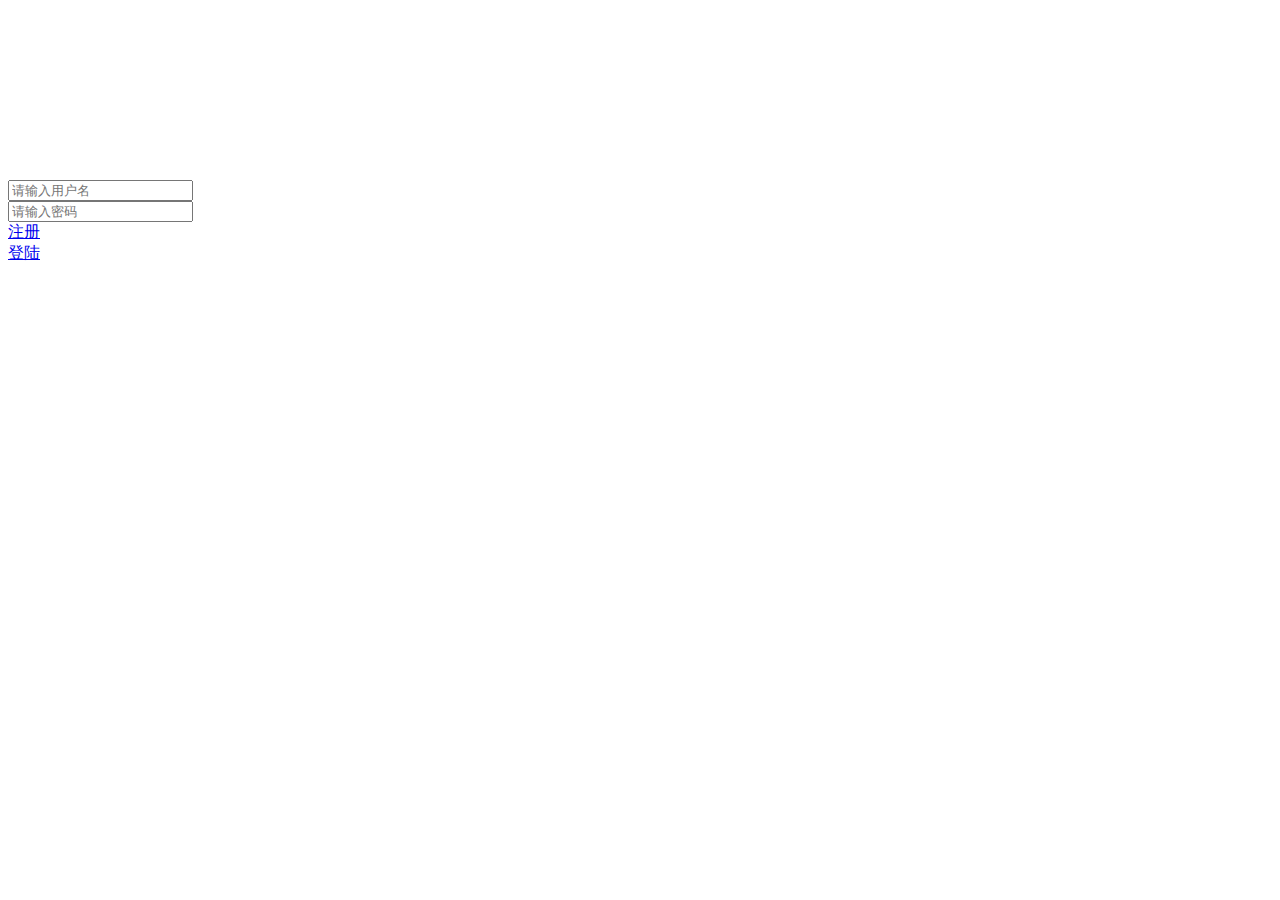
<file: WebContent/login.html>
<!DOCTYPE html>
<html>
<head>
<meta charset="UTF-8">
<title>登录</title>
</head>
<body ng-app="app" ng-controller="login" class="container text-center" style="margin-top:180px;">
	<form>
		<div class="form-group">
			<input class="form-control" placeholder="请输入用户名" ng-model="un">
		</div>
		<div class="form-group">
			<input class="form-control" placeholder="请输入密码" type="password" ng-model="pwd">
		</div>
		<div class="form-group row" >
			<div class="col-xs-6 text-left">
				<a href="reg.html" class="btn btn-info">注册</a>
			</div>
			<div class="col-xs-6 text-right">
				<a class="btn btn-success" href="javascript:void(0)" ng-click="dologin()">登陆</a>
			</div>
		</div>
	</form	>
</body>

<link rel="stylesheet" href="http://apps.bdimg.com/libs/bootstrap/3.3.4/css/bootstrap.min.css">
<script src="http://apps.bdimg.com/libs/angular.js/1.4.6/angular.min.js"></script>
<script>
var host="./data";
var app = angular.module('app', []);
app.controller('login', function($scope,$http) {
	$scope.dologin=function(){
		
		$http({
		    method: 'GET',
		    url: host+'/login',
		    param:{un:$scope.un,pwd:$scope.pwd}
		}).then(function successCallback(res) {
			if(res.data.data.flag=="true"){
				alert("登陆成功");
				location="album/index.html";
			}else{
				alert("登陆失败");
				
			}
			
		    }, function errorCallback(resp) {
		        // 请求失败执行代码
		});
		
		 
		
		
	}
});
</script>
</html>
</file>
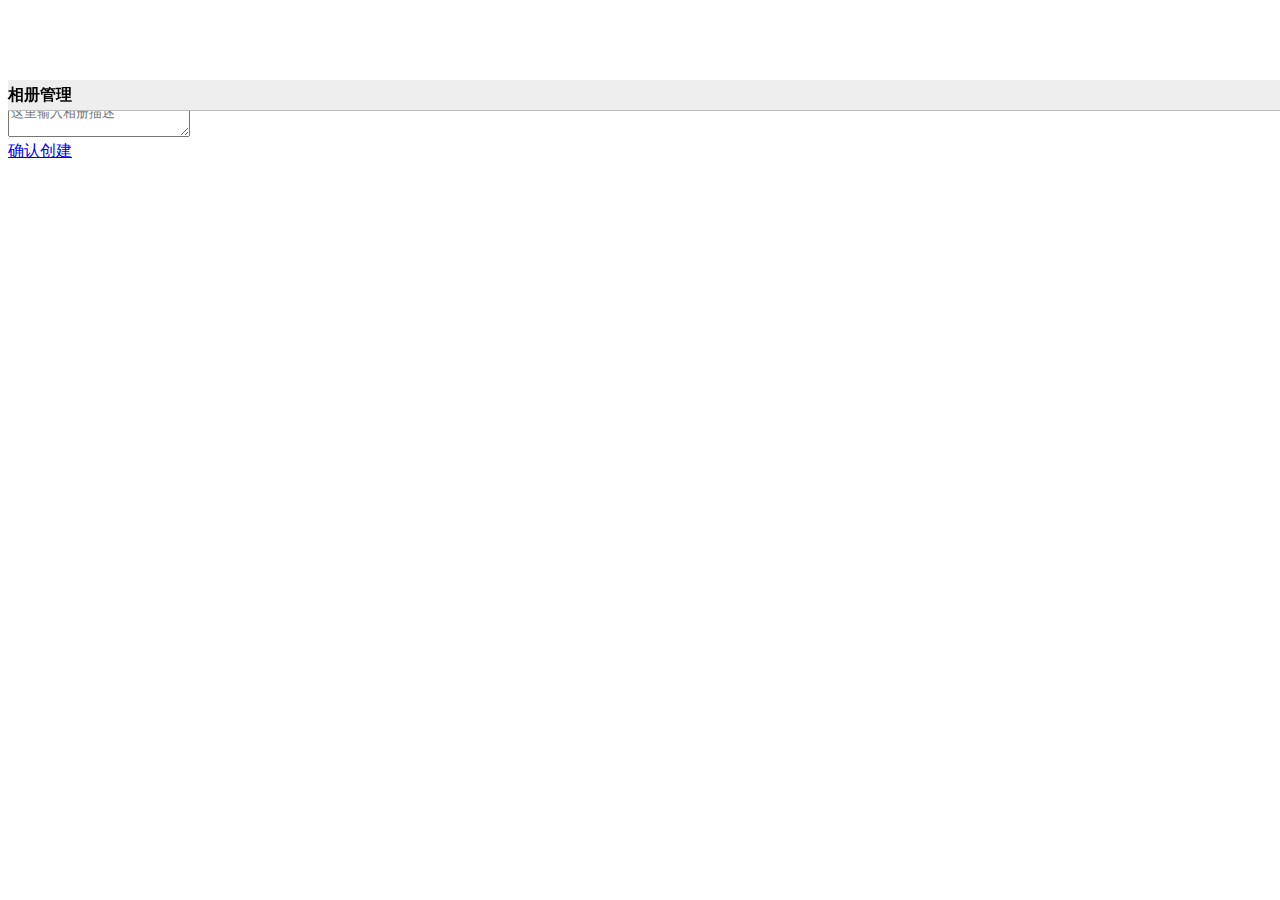
<file: WebContent/album/addAlbum.html>
<!DOCTYPE html>
<html>
<head>
<meta charset="UTF-8">
<title>新建相册</title>
</head>
<body  ng-app="app" ng-controller="album" class="container text-center" >  
	<div class="nav-top row">
			<div class="col-xs-3 text-left">
				<a class="glyphicon glyphicon-circle-arrow-left" href="addAlbum.html"> </a>
			</div>
			<div class="col-xs-6 nav-title">相册管理  </div>
			<div class="col-xs-3 text-right">
			 	
			</div>
	</div>
	
	<form style="margin-top:80px">
		<div class="form-group">
			<input class="form-control">
		</div>
		<div class="form-group">
			<textarea class="form-control" placeholder="这里输入相册描述"></textarea>
		</div>
		<div class="form-group">
			<a class="btn btn-success"  href="album.html">确认创建</a>
		</div>
	</form	>
	  
	 
</body>

<link rel="stylesheet" href="../static/css/app.css">
<link rel="stylesheet" href="http://apps.bdimg.com/libs/bootstrap/3.3.4/css/bootstrap.min.css">
<script src="http://apps.bdimg.com/libs/angular.js/1.4.6/angular.min.js"></script>
<script>
var app = angular.module('app', []);
app.controller('album', function($scope) {
	
});
</script>

</html>
</file>
<file: WebContent/static/css/app.css>
/**顶部导航**/
	.nav-top{
		height:30px;
		background:#eee;
		position: fixed;/**一旦定为浮动 自身的空间就从文档流脱离了**/
		width:100%;
		Z-index:99;
		border-bottom:1px solid #bbb;
	}
	.nav-top .nav-title{
		font-size:16px;
		font-weight: bold;
		line-height: 30px;	
	}
	.nav-top .text-left{
		line-height: 30px;
	}
	.nav-top .text-left a{
		color: #000;
	}
	/**主内容区域**/
	.main{
		padding-top:45px;
		padding-bottom:80px;
	}
	.main img{
		height:180px;
	}

	/**底部导航**/
	.nav-bottom{
		border-top:1px solid #bbb;
		height:56px;
		background:#eee;
	    position: fixed;
   		bottom: 0px;
   		width:100%;
	}
	.nav-bottom-item{
		cursor: pointer;
	}
	.nav-bottom-item-selected{
		    background: #cde;
    		font-weight: bold;
	}
	
	
	
	/**字体图标**/
	
  	@font-face {font-family: "iconfont";
         src: url('./font/iconfont.eot'); /* IE9*/
         src: url('./font/iconfont.eot#iefix') format('embedded-opentype'), /* IE6-IE8 */
         url('./font/iconfont.woff') format('woff'), /* chrome, firefox */
         url('./font/iconfont.ttf') format('truetype'), /* chrome, firefox, opera, Safari, Android, iOS 4.2+*/
         url('./font/iconfont.svg#iconfont') format('svg'); /* iOS 4.1- */
       }

       .iconfont {
         font-family:"iconfont" !important;
         font-size:16px;
         font-style:normal;
         -webkit-font-smoothing: antialiased;
         -webkit-text-stroke-width: 0.2px;
         -moz-osx-font-smoothing: grayscale;
       }
       .icon-md{
       	 font-size: 26px;
       }
</file>
